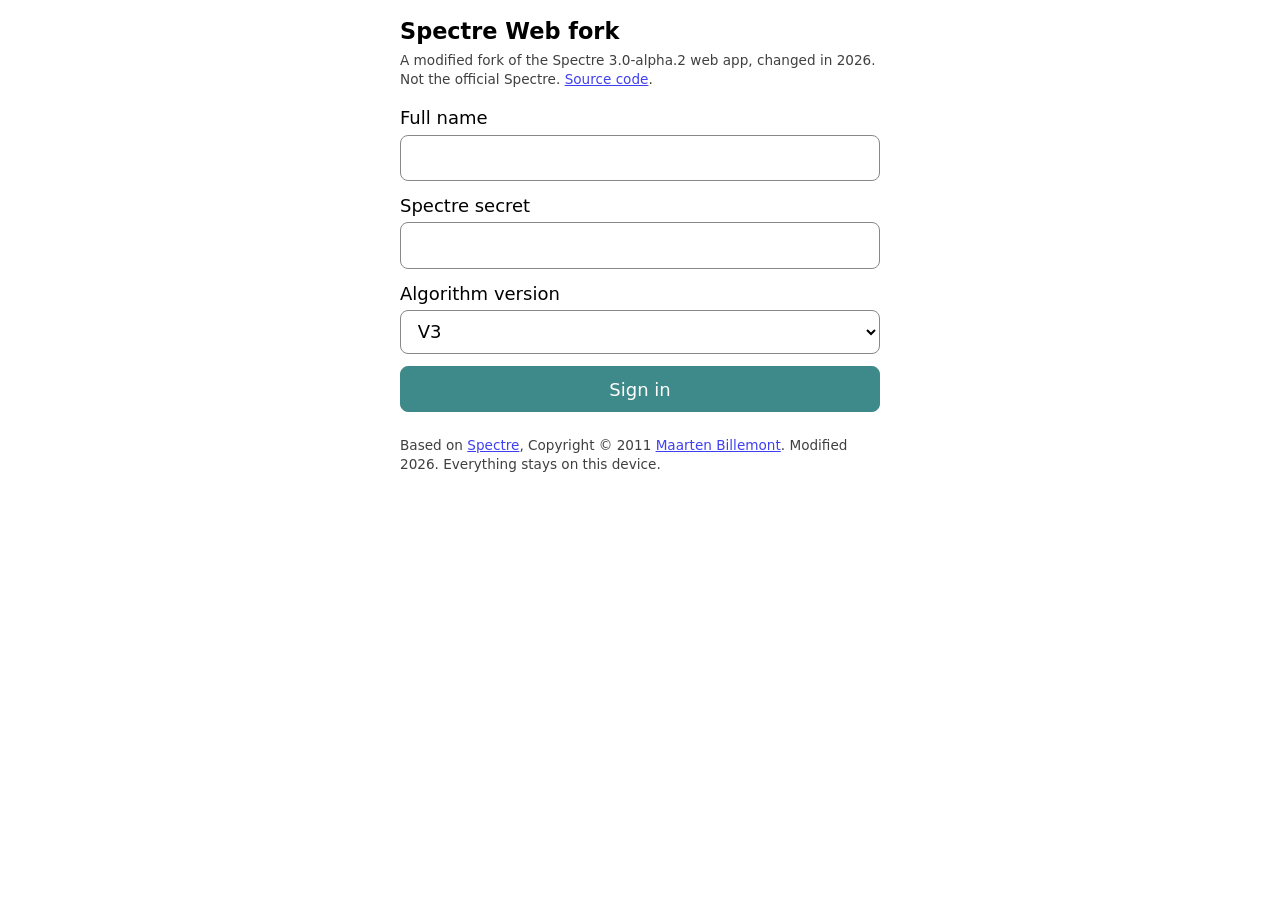
<file: index.html>
<!DOCTYPE html>
<html lang="en">
    <head>
        <meta charset="utf-8">
        <meta http-equiv="Content-Security-Policy" content="default-src 'self'; script-src 'self'; style-src 'self'; img-src 'self' data:; font-src 'self'; worker-src 'self' blob:; connect-src 'none'; object-src 'none'; base-uri 'self'; form-action 'none'">
        <title>Spectre Web fork</title>
        <meta name="viewport" content="width=device-width, initial-scale=1, maximum-scale=1">
        <meta name="theme-color" content="#3E8989">
        <meta name="referrer" content="no-referrer">
        <link rel="icon" href="images/icon.svg">
        <link rel="manifest" href="manifest.webmanifest">
        <link rel="apple-touch-icon" href="images/icon.png">
        <meta name="apple-mobile-web-app-capable" content="yes">
        <meta name="apple-mobile-web-app-title" content="Spectre fork">
        <meta name="apple-mobile-web-app-status-bar-style" content="default">
        <link rel="stylesheet" href="css/spectre.css">
    </head>

    <body>
        <header>
            <h1>Spectre Web fork</h1>
            <p>A modified fork of the Spectre 3.0-alpha.2 web app, changed in 2026. Not the official Spectre. <a href="https://github.com/maxim-uvarov/spectre-web-fork">Source code</a>.</p>
        </header>

        <main>
            <form id="user">
                <label>Full name
                    <input id="userName" type="text" autocomplete="off" autocapitalize="words">
                </label>
                <label>Spectre secret
                    <input id="userSecret" type="password" autocomplete="new-password">
                </label>
                <label>Algorithm version
                    <select id="algorithmVersion"></select>
                </label>
                <p id="userError" class="error"></p>
                <button type="submit">Sign in</button>
            </form>

            <form id="site" hidden>
                <p id="identity"></p>
                <label>Site
                    <input id="siteName" type="text" autocomplete="off" autocapitalize="none" autocorrect="off" spellcheck="false" inputmode="url">
                </label>
                <fieldset id="purposeFields">
                    <label><input type="radio" name="sitePurpose" value="com.lyndir.masterpassword" checked>Password</label>
                    <label><input type="radio" name="sitePurpose" value="com.lyndir.masterpassword.login">Login name</label>
                    <label><input type="radio" name="sitePurpose" value="com.lyndir.masterpassword.answer">Security answer</label>
                </fieldset>
                <div class="row">
                    <label>Counter
                        <input id="siteCounter" type="number" min="1" max="4294967295" step="1" value="1" required inputmode="numeric">
                    </label>
                    <label>Type
                        <select id="siteType"></select>
                    </label>
                </div>
                <div id="maskFields" hidden>
                    <label>Text
                        <textarea id="maskText" rows="3" autocomplete="off" autocapitalize="none" autocorrect="off" spellcheck="false"></textarea>
                    </label>
                    <fieldset>
                        <label><input type="radio" name="maskDirection" value="mask" checked>Mask</label>
                        <label><input type="radio" name="maskDirection" value="unmask">Unmask</label>
                    </fieldset>
                </div>
                <output id="siteResult" translate="no"></output>
                <p id="seedNotice" class="notice" hidden>A wallet seed cannot be changed later. It follows from the name, secret, algorithm version, site and counter, so the secret must be long and random. See SEED-WORDS.md.</p>
                <p id="maskNotice" class="notice" hidden>The masked text keeps the length of the original and has no check: a wrong secret, site or counter gives a wrong text, not an error. A missing or extra letter, digit or symbol spoils everything after it; dashes, spaces and line breaks may change freely. Mask one text per site and counter, and write them next to it. See MASK.md.</p>
                <p id="siteError" class="error"></p>
                <button type="submit" id="copy">Copy</button>
                <button type="button" id="signout">Sign out</button>
            </form>
        </main>

        <footer>
            <p>Based on <a href="https://spectre.app/">Spectre</a>, Copyright © 2011 <a href="https://lhunath.com">Maarten Billemont</a>. Modified 2026. Everything stays on this device.</p>
        </footer>

        <script defer src="js/spectre/spectre-types.js"></script>
        <script defer src="js/spectre/spectre-service.js"></script>
        <script defer src="js/main.js"></script>
    </body>
</html>
</file>
<file: css/spectre.css>
/* One column for one phone. Every control is 18px or larger:
   iOS Safari zooms into a focused field whose text is under 16px. */

:root {
    color-scheme: light dark;
    --accent: #3E8989;
}

body {
    max-width: 30rem;
    margin: 0 auto;
    padding: 1rem;
    font: 18px/1.4 system-ui, sans-serif;
}

h1 {
    margin: 0 0 0.25rem;
    font-size: 1.4rem;
}

header p, footer p {
    margin: 0 0 1rem;
    font-size: 0.85rem;
    opacity: 0.75;
}

[hidden] {
    display: none !important;
}

form {
    display: grid;
    gap: 0.75rem;
    margin-bottom: 1.5rem;
}

label {
    display: grid;
    gap: 0.25rem;
}

.row {
    display: flex;
    gap: 0.75rem;
}

.row > label {
    flex: 1;
}

input, select, textarea, button, output {
    box-sizing: border-box;
    width: 100%;
    padding: 0.6rem 0.8rem;
    font: inherit;
    border: 1px solid #888;
    border-radius: 0.5rem;
    background: transparent;
    color: inherit;
}

button {
    background: var(--accent);
    border-color: var(--accent);
    color: white;
}

#signout {
    background: transparent;
    color: inherit;
    border-color: #888;
}

fieldset {
    display: flex;
    gap: 0.5rem;
    margin: 0;
    padding: 0;
    border: 0;
}

fieldset label {
    flex: 1;
    display: block;
    padding: 0.6rem 0;
    text-align: center;
    border: 1px solid #888;
    border-radius: 0.5rem;
}

fieldset input {
    position: absolute;
    opacity: 0;
    width: 0;
    height: 0;
}

fieldset label:has(:checked) {
    background: var(--accent);
    border-color: var(--accent);
    color: white;
}

#maskFields {
    display: grid;
    gap: 0.75rem;
}

/* A set of recovery codes is pasted as one text, one code per line. */
#maskText {
    font-family: ui-monospace, monospace;
    resize: vertical;
}

#identity {
    margin: 0;
}

output {
    display: block;
    min-height: 3rem;
    font-family: ui-monospace, monospace;
    font-size: 22px;
    /* Break only at spaces, and inside a token only when it has none: a
       password has no spaces and must not overflow, but a seed word split
       across lines gets copied to paper as two words. */
    word-break: normal;
    overflow-wrap: anywhere;
    /* A masked set of codes keeps one code per line. */
    white-space: pre-wrap;
    user-select: all;
}

.notice {
    margin: 0;
    font-size: 0.85rem;
    opacity: 0.75;
}

.error {
    margin: 0;
    color: #c33;
}

.error:empty {
    display: none;
}
</file>
